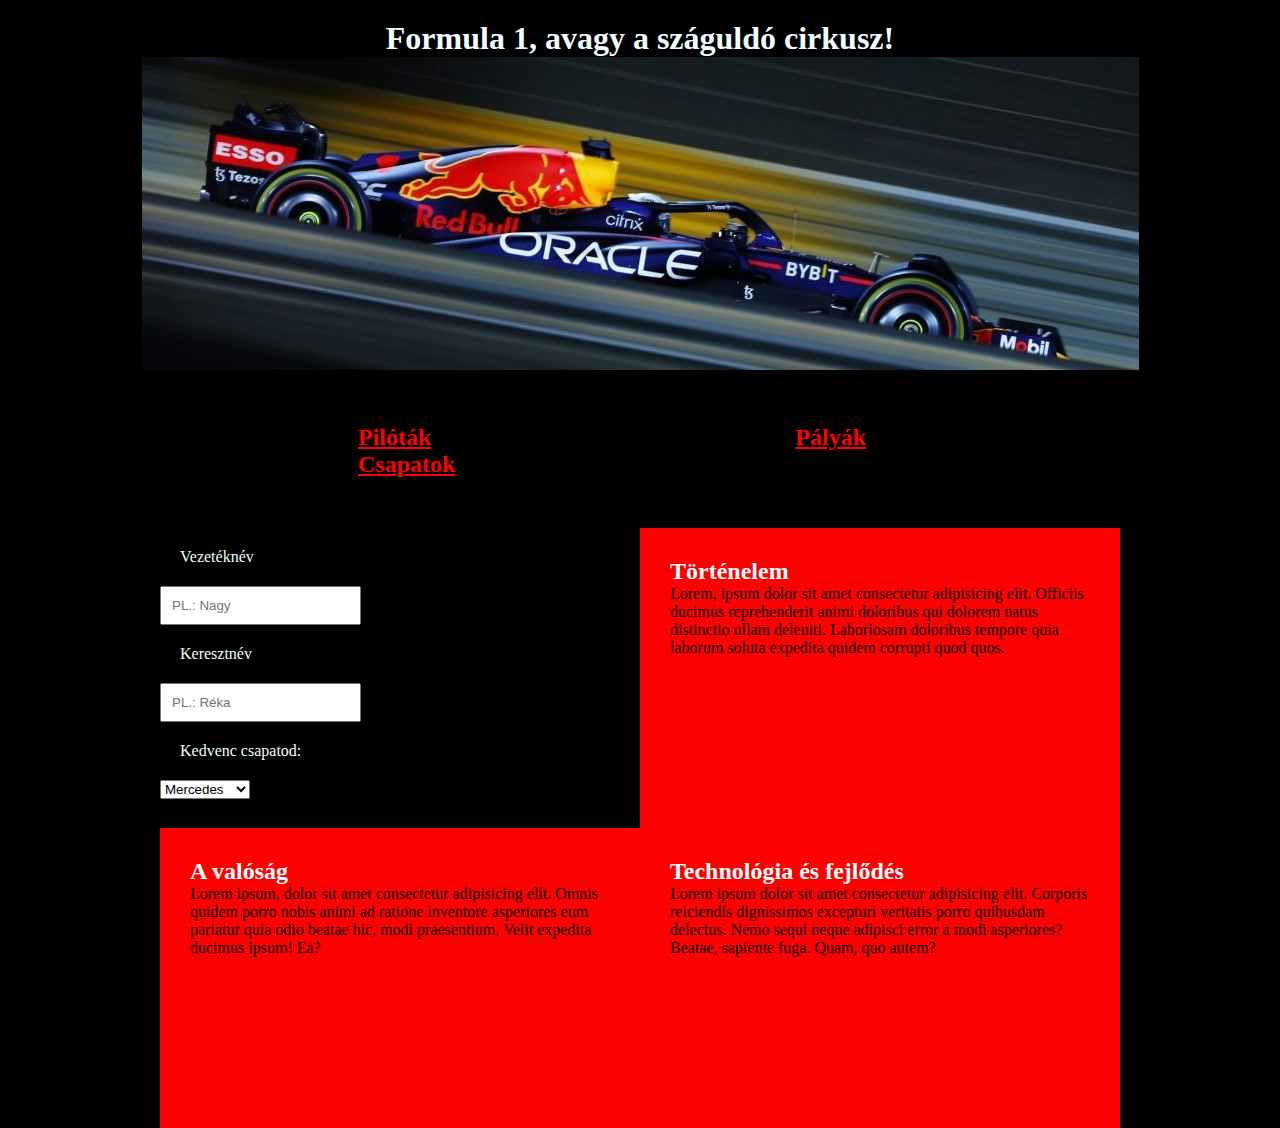
<file: index.html>
<!DOCTYPE html>
<html lang="hu">

<head>
    <meta charset="UTF-8">
    <meta http-equiv="X-UA-Compatible" content="IE=edge">
    <meta name="viewport" content="width=device-width, initial-scale=1.0">
    <link rel="stylesheet" href="https://cdnjs.cloudflare.com/ajax/libs/animate.css/4.1.1/animate.min.css" />
    <link rel="stylesheet" href="css/style.css">
    <title>F1, Fly nearly over the grip!</title>
</head>
<header>
    <h1 class="animate__animated animate__bounceInRight animate__delay-0,5s">Formula 1, avagy a száguldó cirkusz!</h1>
    <img class="animate__animated animate__bounceInLeft animate__delay-1s" src="img/starter_car_pic_m.jpg" alt="Rajt">
</header>

<body>
    <nav>
        <h2><a href="pilots.html">Pilóták</a></h2>
        <h2><a href="traks.html">Pályák</a></h2>
        <h2><a href="teams.html">Csapatok</a></h2>
    </nav>
    <div class="container">
        <aside>
            <Form>
            <label for="lastname">Vezetéknév</label>
            <input type="text" id="lastname" name="lastname" placeholder="PL.: Nagy" required>
            <label for="firstname">Keresztnév</label>
            <input type="text" id="firstname" name="firstname" placeholder="PL.: Réka" required>

            <label for="team">Kedvenc csapatod:</label>
            <select name="team" id="team">
                <option value="mercedes">Mercedes</option>
                <option value="redbull">Red Bull</option>
                <option value="ferrari">Ferrari</option>
                <option value="forceindia">Force India</option>
                <option value="williams">Williams</option>
                <option value="mclaren">McLaren</option>
                <option value="tororosso">Toro Rosso</option>
                <option value="haas">Haas</option>
                <option value="renault">Renault</option>
                <option value="sauber">Sauber</option>
            </select>
            </Form>
        </aside>

        <section class="top">
            <h2>Történelem</h2>
            <p>Lorem, ipsum dolor sit amet consectetur adipisicing elit. Officiis ducimus reprehenderit animi doloribus
                qui dolorem natus distinctio ullam deleniti. Laboriosam doloribus tempore quia laborum soluta expedita
                quidem corrupti quod quos.</p>
        </section>

        <section class="middle">
            <h2>A valóság</h2>
            <p>Lorem ipsum, dolor sit amet consectetur adipisicing elit. Omnis quidem porro nobis animi ad ratione
                inventore asperiores eum pariatur quia odio beatae hic, modi praesentium. Velit expedita ducimus ipsum!
                Ea?</p>
        </section>

        <section class="bottom">
            <h2>Technológia és fejlődés</h2>
            <p>Lorem ipsum dolor sit amet consectetur adipisicing elit. Corporis reiciendis dignissimos excepturi
                veritatis porro quibusdam delectus. Nemo sequi neque adipisci error a modi asperiores? Beatae, sapiente
                fuga. Quam, quo autem?</p>
        </section>
    </div>

</body>

</html>
</file>
<file: css/style.css>
* {
    margin: 0;
    padding: 0;
    box-sizing: border-box;
}

body {
    background-color: black;
    width: 80%;
    margin: auto;
}

header {
    color: azure;
    padding-top: 20px;
    text-align: center;
}

h2 {
    color: azure;
    display: inline;
}

a {

    color: red;
    padding: 0px 180px;

}

nav {
    padding: 50px;

}

a:hover {
    background-color: white;
    display: inline-block;
    vertical-align: middle;
    -webkit-transform: perspective(1px) translateZ(0);
    transform: perspective(1px) translateZ(0);
    box-shadow: 0 0 1px rgba(0, 0, 0, 0);
    -webkit-transition-duration: 1s;
    transition-duration: 1s;
}

.hvr-bounce-in:hover,
.hvr-bounce-in:focus,
.hvr-bounce-in:active {
    -webkit-transform: scale(1.2);
    transform: scale(1.2);
    -webkit-transition-timing-function: cubic-bezier(0.47, 2.02, 0.31, -0.36);
    transition-timing-function: cubic-bezier(0.47, 2.02, 0.31, -0.36);
}

section.top {
    display: block;
    float: right;
}

section.middle {

    float: right;
}

section.bottom {

    float: right;
}

div.container {
    display: grid;
    max-width: 960px;
    margin: 0 auto;
    grid-template-columns:  repeat(2, 1fr);
    grid-template-rows: repeat(2, minmax(300px, auto));
}

.container section {
    background-color: red;
    padding: 30px;
}

.container aside:nth-child(even) {
    background-color: white;
    padding: 30px;
}
 label{
    display: block;
    text-align: left;
    color: azure;
    padding: 20px;
 }
 input[type="text"]{
    display: block;
    width: auto;
    padding: 10px;
 }
</file>
